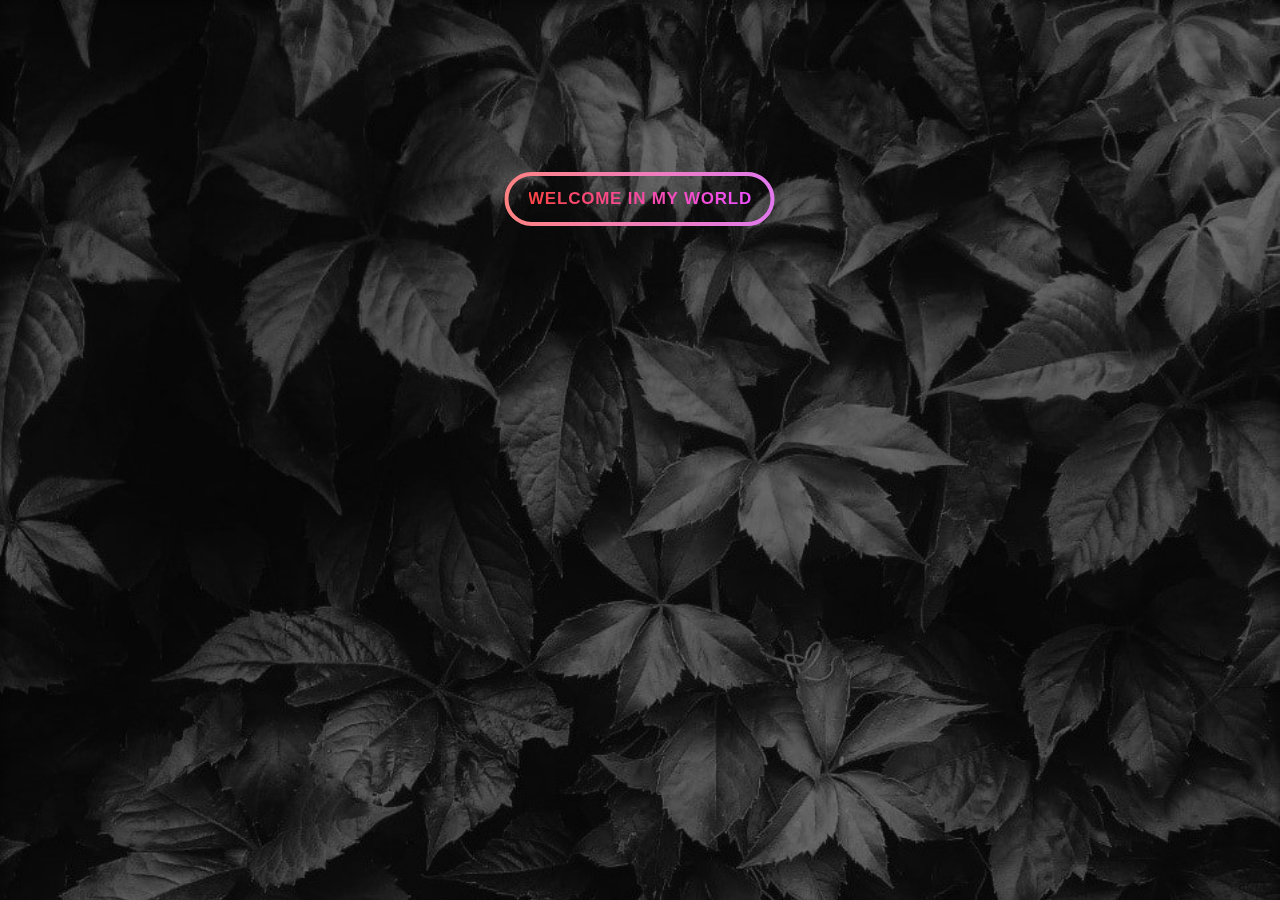
<file: index.html>
<!DOCTYPE html>
<html lang="en">
    <head>
        <meta charset="UTF-8" />
        <meta http-equiv="X-UA-Compatible" content="IE=edge" />
        <meta name="viewport" content="width=device-width, initial-scale=1.0" />
        <title>Portfolio</title>
        <link rel="stylesheet" href="/styles/general/style.css" />
    </head>
    <body>
        <div>
            <div class="container">
                <a href="pages/main_page.html" class="btn">
                    <svg widh="277" height="62">
                        <defs>
                            <linearGradient id="grad1">
                                <stop offset="0%" stop-color="#FF8282" />
                                <stop offset="100%" stop-color="#E178ED" />
                            </linearGradient>
                        </defs>
                        <rect
                            x="5"
                            y="5"
                            rx="25"
                            fill="none"
                            stroke="url(#grad1)"
                            width="266"
                            height="50"
                        ></rect>
                    </svg>
                    <span>Welcome in my world</span>
                </a>
            </div>
        </div>
    </body>
</html>
</file>
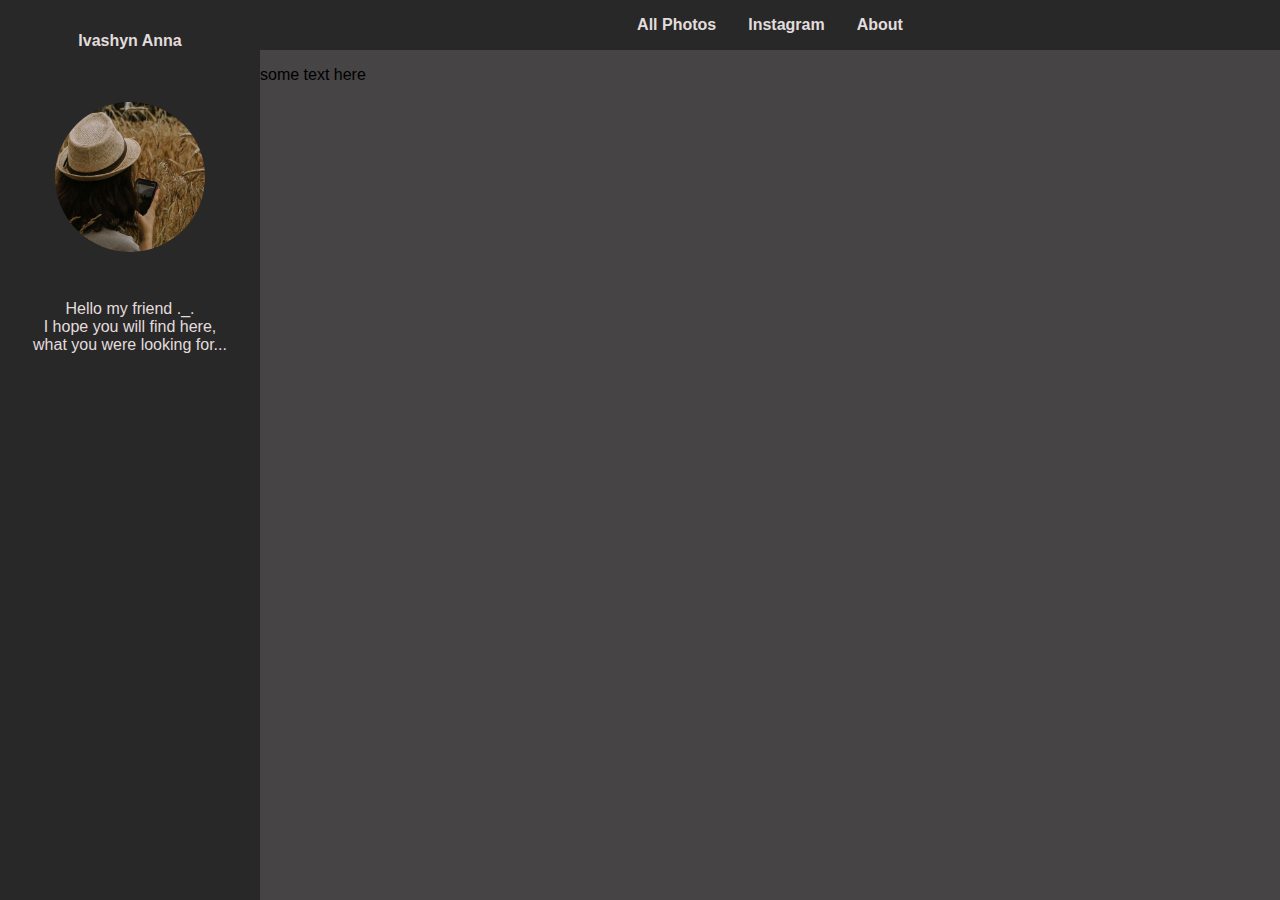
<file: pages/about.html>
<!DOCTYPE html>
<html lang="en">
    <head>
        <meta charset="UTF-8" />
        <meta http-equiv="X-UA-Compatible" content="IE=edge" />
        <meta name="viewport" content="width=device-width, initial-scale=1.0" />
        <link rel="stylesheet" href="/styles/main_page/main_page.css" />
        <title>Anna</title>

        <link rel="preconnect" href="https://fonts.googleapis.com" />
        <link rel="preconnect" href="https://fonts.gstatic.com" crossorigin />
        <link href="https://fonts.googleapis.com/css2?family=Montserrat:wght@400;500;800&display=swap" rel="stylesheet" />
    </head>
    <body>
        <div class="wrapper">
            <aside>
                <div class="full_name">
                    <p>Ivashyn Anna</p>
                </div>
                <div class="main_photo">
                    <img src="/images/main_photo.jpg" alt="Frog">
                </div>
                <div class="main_info">
                    <p>
                        Hello my friend ._.<br>
                        I hope you will find here,<br>
                        what you were looking for...
                    </p>
                </div>
            </aside>
            <main>
                <header>
                    <nav>
                        <ul>
                            <li>
                                <a href="/pages/all_photos.html">All Photos</a>
                            </li>
                            <li>
                                <a href="/pages/instagram.html">Instagram</a>
                            </li>
                            <li>
                                <a href="/pages/about.html">About</a>
                            </li>
                        </ul>
                    </nav>
                </header>
                <body>
                    <p>some text here</p>
                </body>
            </main>
        </div>
    </body>
</html>
</file>
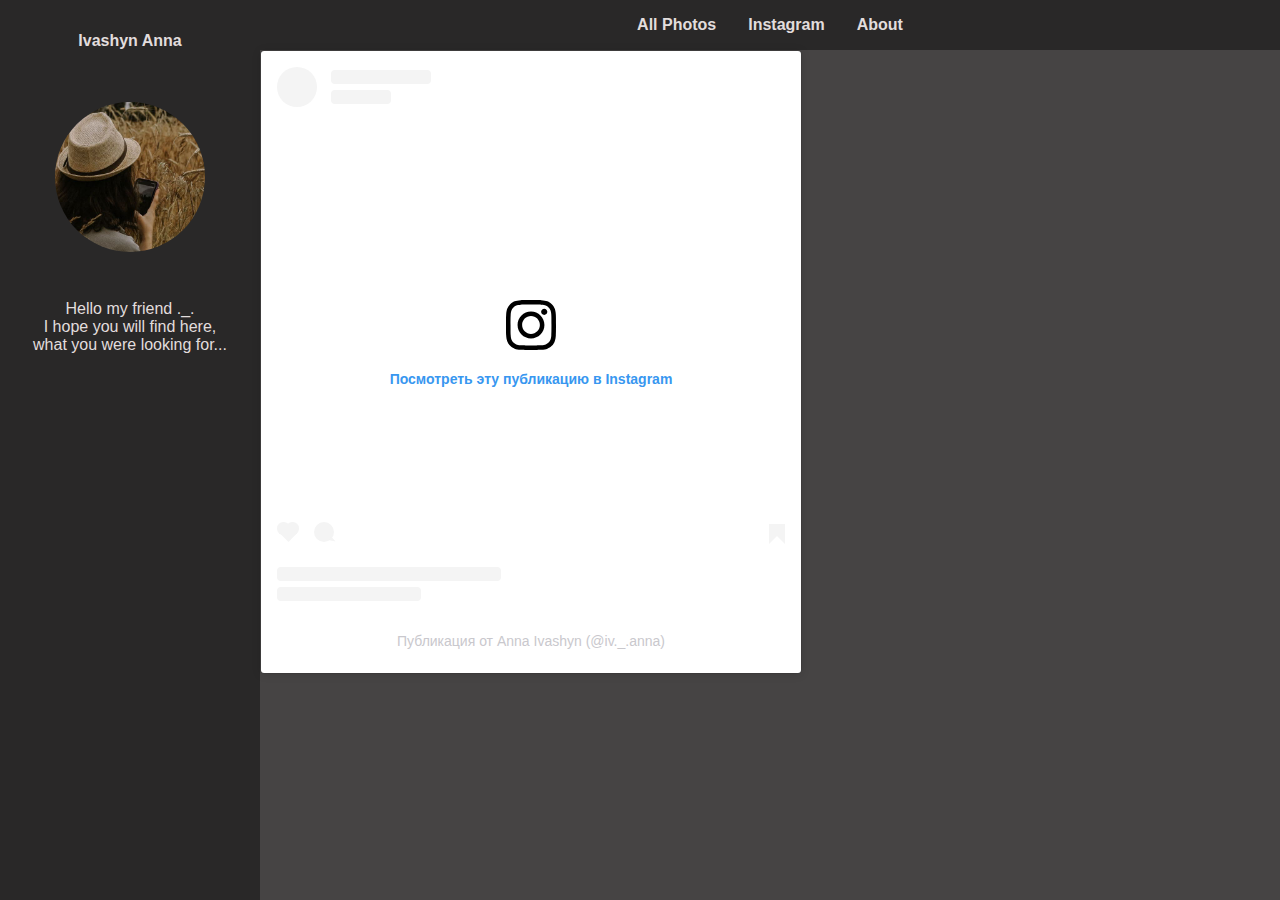
<file: pages/instagram.html>
<!DOCTYPE html>
<html lang="en">
    <head>
        <meta charset="UTF-8" />
        <meta http-equiv="X-UA-Compatible" content="IE=edge" />
        <meta name="viewport" content="width=device-width, initial-scale=1.0" />
        <link rel="stylesheet" href="/styles/instagram/instagram.css" />
        <title>Anna</title>

        <link rel="preconnect" href="https://fonts.googleapis.com" />
        <link rel="preconnect" href="https://fonts.gstatic.com" crossorigin />
        <link href="https://fonts.googleapis.com/css2?family=Montserrat:wght@400;500;800&display=swap" rel="stylesheet" />
    </head>
    <body>
        <div class="wrapper">
            <aside>
                <div class="full_name">
                    <p>Ivashyn Anna</p>
                </div>
                <div class="main_photo">
                    <img src="/images/main_photo.jpg" alt="Frog">
                </div>
                <div class="main_info">
                    <p>
                        Hello my friend ._.<br>
                        I hope you will find here,<br>
                        what you were looking for...
                    </p>
                </div>
            </aside>
            <main>
                <header>
                    <nav>
                        <ul>
                            <li>
                                <a href="/pages/all_photos.html">All Photos</a>
                            </li>
                            <li>
                                <a href="/pages/instagram.html">Instagram</a>
                            </li>
                            <li>
                                <a href="/pages/about.html">About</a>
                            </li>
                        </ul>
                    </nav>
                </header>
                <body>
                    <div>
                        <blockquote class="instagram-media" data-instgrm-captioned data-instgrm-permalink="https://www.instagram.com/p/CWI6fhwtmE5/?utm_source=ig_embed&amp;utm_campaign=loading" data-instgrm-version="14" style=" background:#FFF; border:0; border-radius:3px; box-shadow:0 0 1px 0 rgba(0,0,0,0.5),0 1px 10px 0 rgba(0,0,0,0.15); margin: 1px; max-width:540px; min-width:326px; padding:0; width:99.375%; width:-webkit-calc(100% - 2px); width:calc(100% - 2px);"><div style="padding:16px;"> <a href="https://www.instagram.com/p/CWI6fhwtmE5/?utm_source=ig_embed&amp;utm_campaign=loading" style=" background:#FFFFFF; line-height:0; padding:0 0; text-align:center; text-decoration:none; width:100%;" target="_blank"> <div style=" display: flex; flex-direction: row; align-items: center;"> <div style="background-color: #F4F4F4; border-radius: 50%; flex-grow: 0; height: 40px; margin-right: 14px; width: 40px;"></div> <div style="display: flex; flex-direction: column; flex-grow: 1; justify-content: center;"> <div style=" background-color: #F4F4F4; border-radius: 4px; flex-grow: 0; height: 14px; margin-bottom: 6px; width: 100px;"></div> <div style=" background-color: #F4F4F4; border-radius: 4px; flex-grow: 0; height: 14px; width: 60px;"></div></div></div><div style="padding: 19% 0;"></div> <div style="display:block; height:50px; margin:0 auto 12px; width:50px;"><svg width="50px" height="50px" viewBox="0 0 60 60" version="1.1" xmlns="https://www.w3.org/2000/svg" xmlns:xlink="https://www.w3.org/1999/xlink"><g stroke="none" stroke-width="1" fill="none" fill-rule="evenodd"><g transform="translate(-511.000000, -20.000000)" fill="#000000"><g><path d="M556.869,30.41 C554.814,30.41 553.148,32.076 553.148,34.131 C553.148,36.186 554.814,37.852 556.869,37.852 C558.924,37.852 560.59,36.186 560.59,34.131 C560.59,32.076 558.924,30.41 556.869,30.41 M541,60.657 C535.114,60.657 530.342,55.887 530.342,50 C530.342,44.114 535.114,39.342 541,39.342 C546.887,39.342 551.658,44.114 551.658,50 C551.658,55.887 546.887,60.657 541,60.657 M541,33.886 C532.1,33.886 524.886,41.1 524.886,50 C524.886,58.899 532.1,66.113 541,66.113 C549.9,66.113 557.115,58.899 557.115,50 C557.115,41.1 549.9,33.886 541,33.886 M565.378,62.101 C565.244,65.022 564.756,66.606 564.346,67.663 C563.803,69.06 563.154,70.057 562.106,71.106 C561.058,72.155 560.06,72.803 558.662,73.347 C557.607,73.757 556.021,74.244 553.102,74.378 C549.944,74.521 548.997,74.552 541,74.552 C533.003,74.552 532.056,74.521 528.898,74.378 C525.979,74.244 524.393,73.757 523.338,73.347 C521.94,72.803 520.942,72.155 519.894,71.106 C518.846,70.057 518.197,69.06 517.654,67.663 C517.244,66.606 516.755,65.022 516.623,62.101 C516.479,58.943 516.448,57.996 516.448,50 C516.448,42.003 516.479,41.056 516.623,37.899 C516.755,34.978 517.244,33.391 517.654,32.338 C518.197,30.938 518.846,29.942 519.894,28.894 C520.942,27.846 521.94,27.196 523.338,26.654 C524.393,26.244 525.979,25.756 528.898,25.623 C532.057,25.479 533.004,25.448 541,25.448 C548.997,25.448 549.943,25.479 553.102,25.623 C556.021,25.756 557.607,26.244 558.662,26.654 C560.06,27.196 561.058,27.846 562.106,28.894 C563.154,29.942 563.803,30.938 564.346,32.338 C564.756,33.391 565.244,34.978 565.378,37.899 C565.522,41.056 565.552,42.003 565.552,50 C565.552,57.996 565.522,58.943 565.378,62.101 M570.82,37.631 C570.674,34.438 570.167,32.258 569.425,30.349 C568.659,28.377 567.633,26.702 565.965,25.035 C564.297,23.368 562.623,22.342 560.652,21.575 C558.743,20.834 556.562,20.326 553.369,20.18 C550.169,20.033 549.148,20 541,20 C532.853,20 531.831,20.033 528.631,20.18 C525.438,20.326 523.257,20.834 521.349,21.575 C519.376,22.342 517.703,23.368 516.035,25.035 C514.368,26.702 513.342,28.377 512.574,30.349 C511.834,32.258 511.326,34.438 511.181,37.631 C511.035,40.831 511,41.851 511,50 C511,58.147 511.035,59.17 511.181,62.369 C511.326,65.562 511.834,67.743 512.574,69.651 C513.342,71.625 514.368,73.296 516.035,74.965 C517.703,76.634 519.376,77.658 521.349,78.425 C523.257,79.167 525.438,79.673 528.631,79.82 C531.831,79.965 532.853,80.001 541,80.001 C549.148,80.001 550.169,79.965 553.369,79.82 C556.562,79.673 558.743,79.167 560.652,78.425 C562.623,77.658 564.297,76.634 565.965,74.965 C567.633,73.296 568.659,71.625 569.425,69.651 C570.167,67.743 570.674,65.562 570.82,62.369 C570.966,59.17 571,58.147 571,50 C571,41.851 570.966,40.831 570.82,37.631"></path></g></g></g></svg></div><div style="padding-top: 8px;"> <div style=" color:#3897f0; font-family:Arial,sans-serif; font-size:14px; font-style:normal; font-weight:550; line-height:18px;">Посмотреть эту публикацию в Instagram</div></div><div style="padding: 12.5% 0;"></div> <div style="display: flex; flex-direction: row; margin-bottom: 14px; align-items: center;"><div> <div style="background-color: #F4F4F4; border-radius: 50%; height: 12.5px; width: 12.5px; transform: translateX(0px) translateY(7px);"></div> <div style="background-color: #F4F4F4; height: 12.5px; transform: rotate(-45deg) translateX(3px) translateY(1px); width: 12.5px; flex-grow: 0; margin-right: 14px; margin-left: 2px;"></div> <div style="background-color: #F4F4F4; border-radius: 50%; height: 12.5px; width: 12.5px; transform: translateX(9px) translateY(-18px);"></div></div><div style="margin-left: 8px;"> <div style=" background-color: #F4F4F4; border-radius: 50%; flex-grow: 0; height: 20px; width: 20px;"></div> <div style=" width: 0; height: 0; border-top: 2px solid transparent; border-left: 6px solid #f4f4f4; border-bottom: 2px solid transparent; transform: translateX(16px) translateY(-4px) rotate(30deg)"></div></div><div style="margin-left: auto;"> <div style=" width: 0px; border-top: 8px solid #F4F4F4; border-right: 8px solid transparent; transform: translateY(16px);"></div> <div style=" background-color: #F4F4F4; flex-grow: 0; height: 12px; width: 16px; transform: translateY(-4px);"></div> <div style=" width: 0; height: 0; border-top: 8px solid #F4F4F4; border-left: 8px solid transparent; transform: translateY(-4px) translateX(8px);"></div></div></div> <div style="display: flex; flex-direction: column; flex-grow: 1; justify-content: center; margin-bottom: 24px;"> <div style=" background-color: #F4F4F4; border-radius: 4px; flex-grow: 0; height: 14px; margin-bottom: 6px; width: 224px;"></div> <div style=" background-color: #F4F4F4; border-radius: 4px; flex-grow: 0; height: 14px; width: 144px;"></div></div></a><p style=" color:#c9c8cd; font-family:Arial,sans-serif; font-size:14px; line-height:17px; margin-bottom:0; margin-top:8px; overflow:hidden; padding:8px 0 7px; text-align:center; text-overflow:ellipsis; white-space:nowrap;"><a href="https://www.instagram.com/p/CWI6fhwtmE5/?utm_source=ig_embed&amp;utm_campaign=loading" style=" color:#c9c8cd; font-family:Arial,sans-serif; font-size:14px; font-style:normal; font-weight:normal; line-height:17px; text-decoration:none;" target="_blank">Публикация от Anna Ivashyn (@iv._.anna)</a></p></div></blockquote> <script async src="//www.instagram.com/embed.js"></script>
                    </div>
                </body>
            </main>
        </div>
    </body>
</html>
</file>
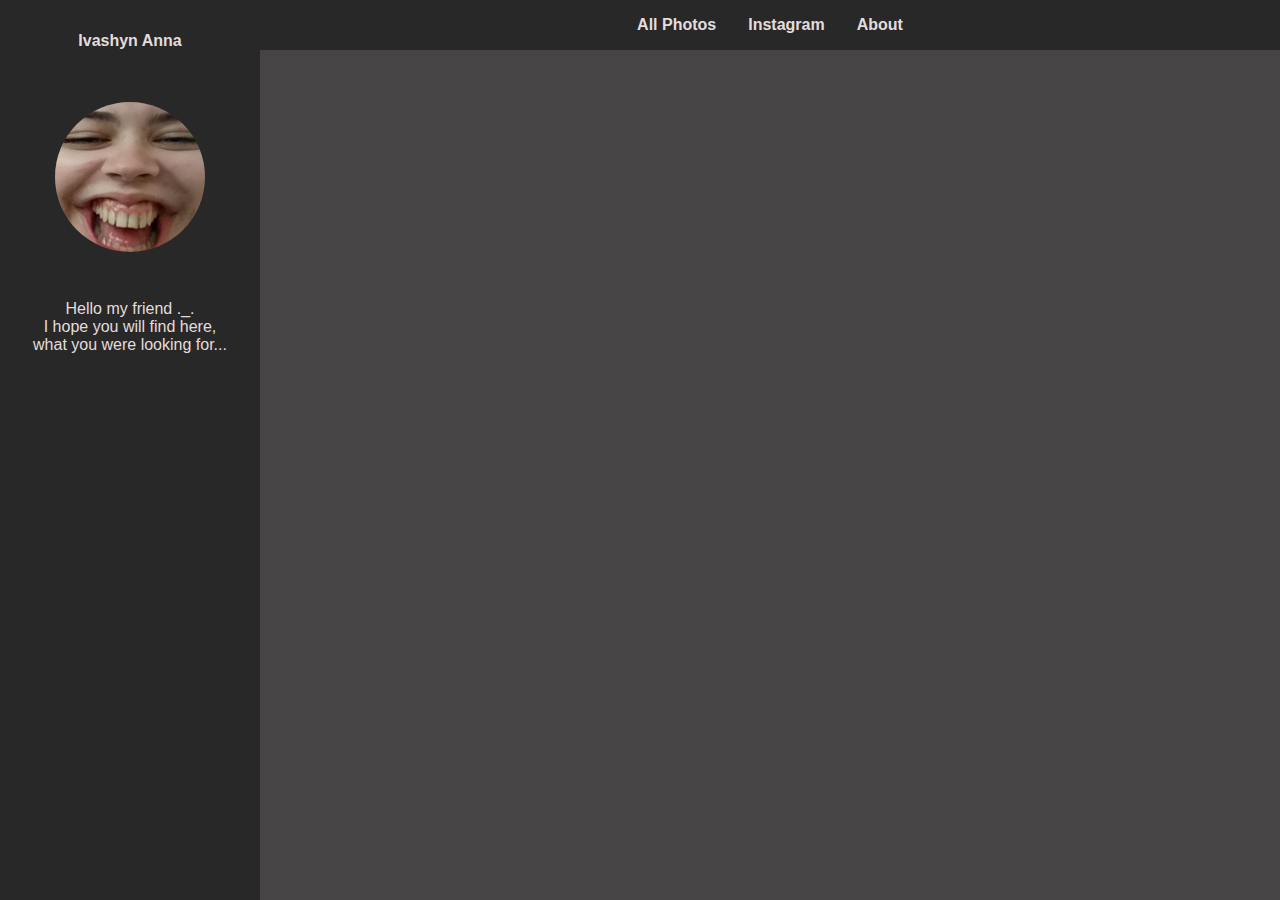
<file: pages/main_page.html>
<!DOCTYPE html>
<html lang="en">
    <head>
        <meta charset="UTF-8" />
        <meta http-equiv="X-UA-Compatible" content="IE=edge" />
        <meta name="viewport" content="width=device-width, initial-scale=1.0" />
        <link rel="stylesheet" href="/styles/main_page.css" />
        <title>Anna</title>

        <link rel="preconnect" href="https://fonts.googleapis.com" />
        <link rel="preconnect" href="https://fonts.gstatic.com" crossorigin />
        <link href="https://fonts.googleapis.com/css2?family=Montserrat:wght@400;500;800&display=swap" rel="stylesheet" />
    </head>
    <body>
        <div class="wrapper">
            <aside>
                <div class="full_name">
                    <p>Ivashyn Anna</p>
                </div>
                <div class="main_photo">
                    <img src="/images/photo_2021-08-26_00-09-36.jpg" alt="Frog">
                </div>
                <div class="main_info">
                    <p>
                        Hello my friend ._.<br>
                        I hope you will find here,<br>
                        what you were looking for...
                    </p>
                </div>
            </aside>
            <main>
                <header>
                    <nav>
                        <ul>
                            <li>
                                <a href="/pages/all_photos.html">All Photos</a>
                            </li>
                            <li>
                                <a href="">Instagram</a>
                            </li>
                            <li>
                                <a href="">About</a>
                            </li>
                        </ul>
                    </nav>
                </header>
            </main>
        </div>
    </body>
</html>
</file>
<file: styles/general/style.css>
body {
  width: 100%;
  height: 100vh;
  margin: 0;
  position: relative;
  overflow: hidden;
  background-image: url("/images/img_back.jpg");
  background-repeat: no-repeat;
  background-size: cover;
}

body img {
  /* Set rules to fill background */
  min-height: 100%;
  min-width: 1024px;
  /* Set up proportionate scaling */
  width: 100%;
  height: auto;
  /* Set up positioning */
  position: fixed;
  top: 0;
  left: 0;
}

.container {
  height: 100%;
  position: absolute;
  top: 50%;
  left: 50%;
  -webkit-transform: translate(-50%, -50%);
          transform: translate(-50%, -50%);
}

.btn {
  margin-top: calc(50% + 30px);
  position: relative;
  display: inline-block;
  width: 277px;
  height: 50px;
  font-size: 1em;
  font-weight: bold;
  line-height: 60px;
  text-align: center;
  text-transform: uppercase;
  background-color: transparent;
  cursor: pointer;
  text-decoration: none;
  font-family: "Roboto", sans-serif;
  font-weight: 900;
  font-size: 17px;
  letter-spacing: 0.045em;
}

.btn svg {
  position: absolute;
  top: 0;
  left: 0;
}

.btn svg rect {
  stroke-width: 4;
  stroke-dasharray: 353, 0;
  stroke-dashoffset: 0;
  -webkit-transition: all 600ms ease;
  transition: all 600ms ease;
}

.btn span {
  background: #ff4646;
  background: -webkit-gradient(linear, left top, right top, from(#ff4646), to(#ee50ff));
  background: linear-gradient(to right, #ff4646 0%, #ee50ff 100%);
  filter: progid:DXImageTransform.Microsoft.gradient( startColorstr='#ff8282', endColorstr='#e178ed',GradientType=1 );
  -webkit-background-clip: text;
  -webkit-text-fill-color: transparent;
}

.btn:hover svg rect {
  stroke-width: 4;
  stroke-dasharray: 196, 543;
  stroke-dashoffset: 437;
}
/*# sourceMappingURL=style.css.map */
</file>
<file: styles/main_page/main_page.css>
body {
  margin: 0;
  background-color: black;
  height: 100vh;
  font-family: "Monserrat", sans-serif;
}

.wrapper {
  display: -ms-grid;
  display: grid;
  -ms-grid-columns: 260px 1fr;
      grid-template-columns: 260px 1fr;
  height: 100%;
}

aside {
  background-color: #292828;
}

main {
  background-color: #464444;
}

header {
  background-color: #292828;
  display: -webkit-box;
  display: -ms-flexbox;
  display: flex;
  -webkit-box-pack: center;
      -ms-flex-pack: center;
          justify-content: center;
}

.full_name {
  padding: 1em;
  color: #e2dddd;
  font-weight: bold;
  text-decoration: none;
  text-align: center;
}

.main_photo {
  -webkit-box-pack: center;
      -ms-flex-pack: center;
          justify-content: center;
  display: -webkit-box;
  display: -ms-flexbox;
  display: flex;
  padding-top: 20px;
}

.main_photo img {
  border-radius: 50%;
  width: 150px;
  height: 150px;
}

.main_info {
  padding: 2em;
  color: #e2dddd;
  text-decoration: none;
  text-align: center;
}

ul {
  display: -ms-grid;
  display: grid;
  grid-auto-flow: column;
  list-style: none;
  margin: 0;
  padding: 0;
}

li:hover {
  background: url("[data-uri]%0D%0AIGlkPSJMYXllcl8xIiB4bWxucz0iaHR0cDovL3d3dy53My5vcmcvMjAwMC9zdmciIHhtbG5zOnhs%0D%0AaW5rPSJodHRwOi8vd3d3LnczLm9yZy8xOTk5L3hsaW5rIiB4PSIwcHgiIHk9IjBweCIKCSB3aWR0%0D%0AaD0iMzkwcHgiIGhlaWdodD0iNTBweCIgdmlld0JveD0iMCAwIDM5MCA1MCIgZW5hYmxlLWJhY2tn%0D%0Acm91bmQ9Im5ldyAwIDAgMzkwIDUwIiB4bWw6c3BhY2U9InByZXNlcnZlIj4KPHBhdGggZmlsbD0i%0D%0Abm9uZSIgc3Ryb2tlPSIjZDk0ZjVjIiBzdHJva2Utd2lkdGg9IjEuNSIgc3Ryb2tlLW1pdGVybGlt%0D%0AaXQ9IjEwIiBkPSJNMCw0Ny41ODVjMCwwLDk3LjUsMCwxMzAsMAoJYzEzLjc1LDAsMjguNzQtMzgu%0D%0ANzc4LDQ2LjE2OC0xOS40MTZDMTkyLjY2OSw0Ni41LDI0My42MDMsNDcuNTg1LDI2MCw0Ny41ODVj%0D%0AMzEuODIxLDAsMTMwLDAsMTMwLDAiLz4KPC9zdmc+Cg==");
  -webkit-animation: line 1s;
          animation: line 1s;
}

li a {
  display: block;
  padding: 1em;
  color: #e2dddd;
  font-weight: bold;
  text-decoration: none;
  text-align: center;
  -webkit-transition: background-position-x 0.9s linear;
  transition: background-position-x 0.9s linear;
}

li a:hover {
  color: #d94f5c;
}

@-webkit-keyframes line {
  0% {
    background-position-x: 390px;
  }
}

@keyframes line {
  0% {
    background-position-x: 390px;
  }
}
/*# sourceMappingURL=main_page.css.map */
</file>
<file: styles/instagram/instagram.css>
body {
  margin: 0;
  background-color: black;
  height: 100vh;
  font-family: "Monserrat", sans-serif;
}

.wrapper {
  display: -ms-grid;
  display: grid;
  -ms-grid-columns: 260px 1fr;
      grid-template-columns: 260px 1fr;
  height: 100%;
}

aside {
  background-color: #292828;
}

main {
  background-color: #464444;
}

header {
  background-color: #292828;
  display: -webkit-box;
  display: -ms-flexbox;
  display: flex;
  -webkit-box-pack: center;
      -ms-flex-pack: center;
          justify-content: center;
}

.full_name {
  padding: 1em;
  color: #e2dddd;
  font-weight: bold;
  text-decoration: none;
  text-align: center;
}

.main_photo {
  -webkit-box-pack: center;
      -ms-flex-pack: center;
          justify-content: center;
  display: -webkit-box;
  display: -ms-flexbox;
  display: flex;
  padding-top: 20px;
}

.main_photo img {
  border-radius: 50%;
  width: 150px;
  height: 150px;
}

.main_info {
  padding: 2em;
  color: #e2dddd;
  text-decoration: none;
  text-align: center;
}

ul {
  display: -ms-grid;
  display: grid;
  grid-auto-flow: column;
  list-style: none;
  margin: 0;
  padding: 0;
}

li:hover {
  background: url("[data-uri]%0D%0AIGlkPSJMYXllcl8xIiB4bWxucz0iaHR0cDovL3d3dy53My5vcmcvMjAwMC9zdmciIHhtbG5zOnhs%0D%0AaW5rPSJodHRwOi8vd3d3LnczLm9yZy8xOTk5L3hsaW5rIiB4PSIwcHgiIHk9IjBweCIKCSB3aWR0%0D%0AaD0iMzkwcHgiIGhlaWdodD0iNTBweCIgdmlld0JveD0iMCAwIDM5MCA1MCIgZW5hYmxlLWJhY2tn%0D%0Acm91bmQ9Im5ldyAwIDAgMzkwIDUwIiB4bWw6c3BhY2U9InByZXNlcnZlIj4KPHBhdGggZmlsbD0i%0D%0Abm9uZSIgc3Ryb2tlPSIjZDk0ZjVjIiBzdHJva2Utd2lkdGg9IjEuNSIgc3Ryb2tlLW1pdGVybGlt%0D%0AaXQ9IjEwIiBkPSJNMCw0Ny41ODVjMCwwLDk3LjUsMCwxMzAsMAoJYzEzLjc1LDAsMjguNzQtMzgu%0D%0ANzc4LDQ2LjE2OC0xOS40MTZDMTkyLjY2OSw0Ni41LDI0My42MDMsNDcuNTg1LDI2MCw0Ny41ODVj%0D%0AMzEuODIxLDAsMTMwLDAsMTMwLDAiLz4KPC9zdmc+Cg==");
  -webkit-animation: line 1s;
          animation: line 1s;
}

li a {
  display: block;
  padding: 1em;
  color: #e2dddd;
  font-weight: bold;
  text-decoration: none;
  text-align: center;
  -webkit-transition: background-position-x 0.9s linear;
  transition: background-position-x 0.9s linear;
}

li a:hover {
  color: #d94f5c;
}

@-webkit-keyframes line {
  0% {
    background-position-x: 390px;
  }
}

@keyframes line {
  0% {
    background-position-x: 390px;
  }
}
/*# sourceMappingURL=instagram.css.map */
</file>
<file: styles/main_page.css>
body {
  margin: 0;
  background-color: black;
  height: 100vh;
  font-family: "Monserrat", sans-serif;
}

.wrapper {
  display: -ms-grid;
  display: grid;
  -ms-grid-columns: 260px 1fr;
      grid-template-columns: 260px 1fr;
  height: 100%;
}

aside {
  background-color: #292828;
}

main {
  background-color: #464444;
}

header {
  background-color: #292828;
  display: -webkit-box;
  display: -ms-flexbox;
  display: flex;
  -webkit-box-pack: center;
      -ms-flex-pack: center;
          justify-content: center;
}

.full_name {
  padding: 1em;
  color: #e2dddd;
  font-weight: bold;
  text-decoration: none;
  text-align: center;
}

.main_photo {
  -webkit-box-pack: center;
      -ms-flex-pack: center;
          justify-content: center;
  display: -webkit-box;
  display: -ms-flexbox;
  display: flex;
  padding-top: 20px;
}

.main_photo img {
  border-radius: 50%;
  width: 150px;
  height: 150px;
}

.main_info {
  padding: 2em;
  color: #e2dddd;
  text-decoration: none;
  text-align: center;
}

ul {
  display: -ms-grid;
  display: grid;
  grid-auto-flow: column;
  list-style: none;
  margin: 0;
  padding: 0;
}

li:hover {
  background: url("[data-uri]%0D%0AIGlkPSJMYXllcl8xIiB4bWxucz0iaHR0cDovL3d3dy53My5vcmcvMjAwMC9zdmciIHhtbG5zOnhs%0D%0AaW5rPSJodHRwOi8vd3d3LnczLm9yZy8xOTk5L3hsaW5rIiB4PSIwcHgiIHk9IjBweCIKCSB3aWR0%0D%0AaD0iMzkwcHgiIGhlaWdodD0iNTBweCIgdmlld0JveD0iMCAwIDM5MCA1MCIgZW5hYmxlLWJhY2tn%0D%0Acm91bmQ9Im5ldyAwIDAgMzkwIDUwIiB4bWw6c3BhY2U9InByZXNlcnZlIj4KPHBhdGggZmlsbD0i%0D%0Abm9uZSIgc3Ryb2tlPSIjZDk0ZjVjIiBzdHJva2Utd2lkdGg9IjEuNSIgc3Ryb2tlLW1pdGVybGlt%0D%0AaXQ9IjEwIiBkPSJNMCw0Ny41ODVjMCwwLDk3LjUsMCwxMzAsMAoJYzEzLjc1LDAsMjguNzQtMzgu%0D%0ANzc4LDQ2LjE2OC0xOS40MTZDMTkyLjY2OSw0Ni41LDI0My42MDMsNDcuNTg1LDI2MCw0Ny41ODVj%0D%0AMzEuODIxLDAsMTMwLDAsMTMwLDAiLz4KPC9zdmc+Cg==");
  -webkit-animation: line 1s;
          animation: line 1s;
}

li a {
  display: block;
  padding: 1em;
  color: #e2dddd;
  font-weight: bold;
  text-decoration: none;
  text-align: center;
  -webkit-transition: background-position-x 0.9s linear;
  transition: background-position-x 0.9s linear;
}

li a:hover {
  color: #d94f5c;
}

@-webkit-keyframes line {
  0% {
    background-position-x: 390px;
  }
}

@keyframes line {
  0% {
    background-position-x: 390px;
  }
}
/*# sourceMappingURL=main_page.css.map */
</file>
